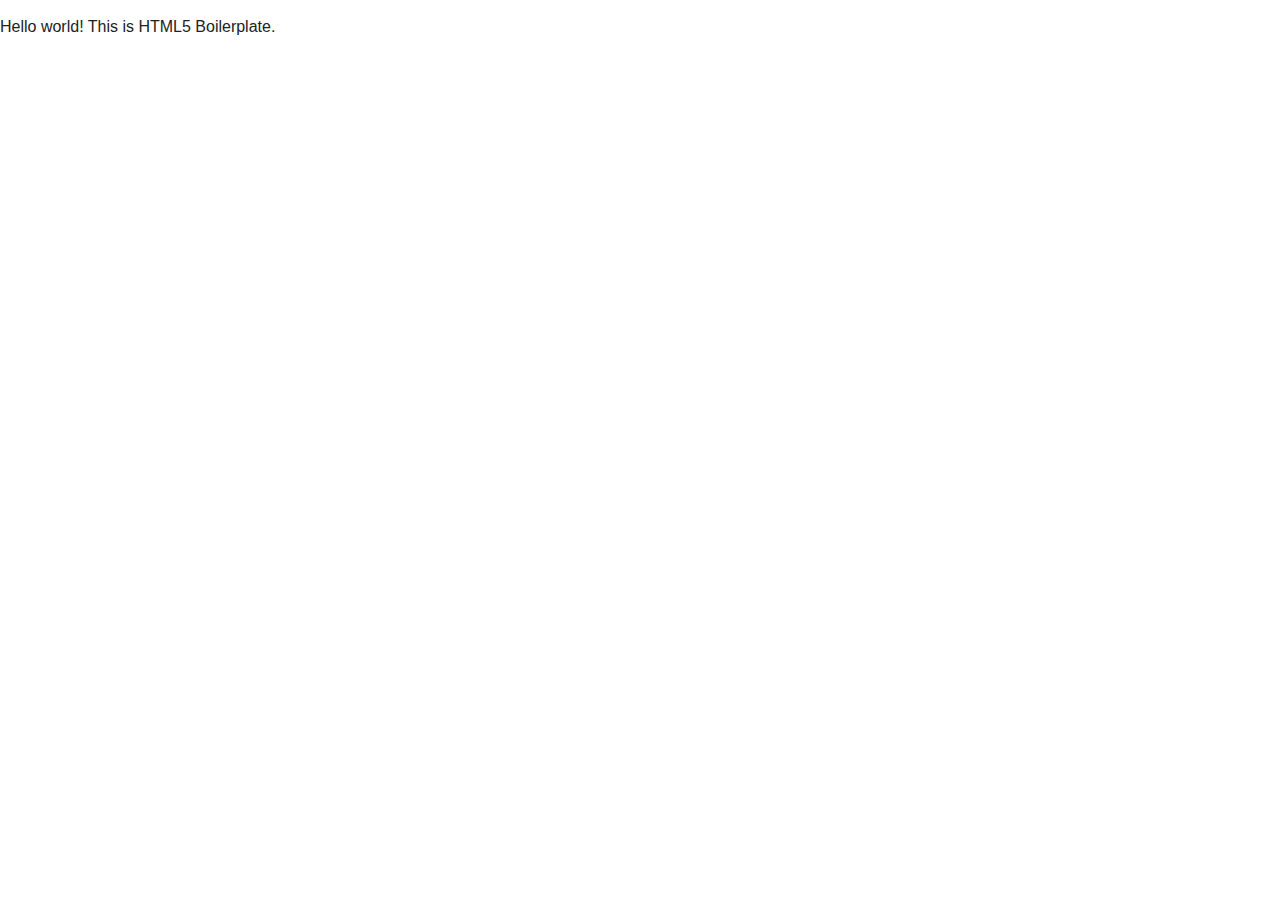
<file: static/bower_components/html5-boilerplate/index.html>
<!DOCTYPE html>
<!--[if lt IE 7]>      <html class="no-js lt-ie9 lt-ie8 lt-ie7"> <![endif]-->
<!--[if IE 7]>         <html class="no-js lt-ie9 lt-ie8"> <![endif]-->
<!--[if IE 8]>         <html class="no-js lt-ie9"> <![endif]-->
<!--[if gt IE 8]><!--> <html class="no-js"> <!--<![endif]-->
    <head>
        <meta charset="utf-8">
        <meta http-equiv="X-UA-Compatible" content="IE=edge">
        <title></title>
        <meta name="description" content="">
        <meta name="viewport" content="width=device-width, initial-scale=1">

        <!-- Place favicon.ico and apple-touch-icon.png in the root directory -->

        <link rel="stylesheet" href="css/normalize.css">
        <link rel="stylesheet" href="css/main.css">
        <script src="js/vendor/modernizr-2.6.2.min.js"></script>
    </head>
    <body>
        <!--[if lt IE 7]>
            <p class="browsehappy">You are using an <strong>outdated</strong> browser. Please <a href="http://browsehappy.com/">upgrade your browser</a> to improve your experience.</p>
        <![endif]-->

        <!-- Add your site or application content here -->
        <p>Hello world! This is HTML5 Boilerplate.</p>

        <script src="//ajax.googleapis.com/ajax/libs/jquery/1.10.2/jquery.min.js"></script>
        <script>window.jQuery || document.write('<script src="js/vendor/jquery-1.10.2.min.js"><\/script>')</script>
        <script src="js/plugins.js"></script>
        <script src="js/main.js"></script>

        <!-- Google Analytics: change UA-XXXXX-X to be your site's ID. -->
        <script>
            (function(b,o,i,l,e,r){b.GoogleAnalyticsObject=l;b[l]||(b[l]=
            function(){(b[l].q=b[l].q||[]).push(arguments)});b[l].l=+new Date;
            e=o.createElement(i);r=o.getElementsByTagName(i)[0];
            e.src='//www.google-analytics.com/analytics.js';
            r.parentNode.insertBefore(e,r)}(window,document,'script','ga'));
            ga('create','UA-XXXXX-X');ga('send','pageview');
        </script>
    </body>
</html>
</file>
<file: static/bower_components/html5-boilerplate/css/main.css>
/*! HTML5 Boilerplate v4.3.0 | MIT License | http://h5bp.com/ */

/*
 * What follows is the result of much research on cross-browser styling.
 * Credit left inline and big thanks to Nicolas Gallagher, Jonathan Neal,
 * Kroc Camen, and the H5BP dev community and team.
 */

/* ==========================================================================
   Base styles: opinionated defaults
   ========================================================================== */

html,
button,
input,
select,
textarea {
    color: #222;
}

html {
    font-size: 1em;
    line-height: 1.4;
}

/*
 * Remove text-shadow in selection highlight: h5bp.com/i
 * These selection rule sets have to be separate.
 * Customize the background color to match your design.
 */

::-moz-selection {
    background: #b3d4fc;
    text-shadow: none;
}

::selection {
    background: #b3d4fc;
    text-shadow: none;
}

/*
 * A better looking default horizontal rule
 */

hr {
    display: block;
    height: 1px;
    border: 0;
    border-top: 1px solid #ccc;
    margin: 1em 0;
    padding: 0;
}

/*
 * Remove the gap between images, videos, audio and canvas and the bottom of
 * their containers: h5bp.com/i/440
 */

audio,
canvas,
img,
video {
    vertical-align: middle;
}

/*
 * Remove default fieldset styles.
 */

fieldset {
    border: 0;
    margin: 0;
    padding: 0;
}

/*
 * Allow only vertical resizing of textareas.
 */

textarea {
    resize: vertical;
}

/* ==========================================================================
   Browse Happy prompt
   ========================================================================== */

.browsehappy {
    margin: 0.2em 0;
    background: #ccc;
    color: #000;
    padding: 0.2em 0;
}

/* ==========================================================================
   Author's custom styles
   ========================================================================== */

















/* ==========================================================================
   Helper classes
   ========================================================================== */

/*
 * Image replacement
 */

.ir {
    background-color: transparent;
    border: 0;
    overflow: hidden;
    /* IE 6/7 fallback */
    *text-indent: -9999px;
}

.ir:before {
    content: "";
    display: block;
    width: 0;
    height: 150%;
}

/*
 * Hide from both screenreaders and browsers: h5bp.com/u
 */

.hidden {
    display: none !important;
    visibility: hidden;
}

/*
 * Hide only visually, but have it available for screenreaders: h5bp.com/v
 */

.visuallyhidden {
    border: 0;
    clip: rect(0 0 0 0);
    height: 1px;
    margin: -1px;
    overflow: hidden;
    padding: 0;
    position: absolute;
    width: 1px;
}

/*
 * Extends the .visuallyhidden class to allow the element to be focusable
 * when navigated to via the keyboard: h5bp.com/p
 */

.visuallyhidden.focusable:active,
.visuallyhidden.focusable:focus {
    clip: auto;
    height: auto;
    margin: 0;
    overflow: visible;
    position: static;
    width: auto;
}

/*
 * Hide visually and from screenreaders, but maintain layout
 */

.invisible {
    visibility: hidden;
}

/*
 * Clearfix: contain floats
 *
 * For modern browsers
 * 1. The space content is one way to avoid an Opera bug when the
 *    `contenteditable` attribute is included anywhere else in the document.
 *    Otherwise it causes space to appear at the top and bottom of elements
 *    that receive the `clearfix` class.
 * 2. The use of `table` rather than `block` is only necessary if using
 *    `:before` to contain the top-margins of child elements.
 */

.clearfix:before,
.clearfix:after {
    content: " "; /* 1 */
    display: table; /* 2 */
}

.clearfix:after {
    clear: both;
}

/*
 * For IE 6/7 only
 * Include this rule to trigger hasLayout and contain floats.
 */

.clearfix {
    *zoom: 1;
}

/* ==========================================================================
   EXAMPLE Media Queries for Responsive Design.
   These examples override the primary ('mobile first') styles.
   Modify as content requires.
   ========================================================================== */

@media only screen and (min-width: 35em) {
    /* Style adjustments for viewports that meet the condition */
}

@media print,
       (-o-min-device-pixel-ratio: 5/4),
       (-webkit-min-device-pixel-ratio: 1.25),
       (min-resolution: 120dpi) {
    /* Style adjustments for high resolution devices */
}

/* ==========================================================================
   Print styles.
   Inlined to avoid required HTTP connection: h5bp.com/r
   ========================================================================== */

@media print {
    * {
        background: transparent !important;
        color: #000 !important; /* Black prints faster: h5bp.com/s */
        box-shadow: none !important;
        text-shadow: none !important;
    }

    a,
    a:visited {
        text-decoration: underline;
    }

    a[href]:after {
        content: " (" attr(href) ")";
    }

    abbr[title]:after {
        content: " (" attr(title) ")";
    }

    /*
     * Don't show links for images, or javascript/internal links
     */

    .ir a:after,
    a[href^="javascript:"]:after,
    a[href^="#"]:after {
        content: "";
    }

    pre,
    blockquote {
        border: 1px solid #999;
        page-break-inside: avoid;
    }

    thead {
        display: table-header-group; /* h5bp.com/t */
    }

    tr,
    img {
        page-break-inside: avoid;
    }

    img {
        max-width: 100% !important;
    }

    @page {
        margin: 0.5cm;
    }

    p,
    h2,
    h3 {
        orphans: 3;
        widows: 3;
    }

    h2,
    h3 {
        page-break-after: avoid;
    }
}
</file>
